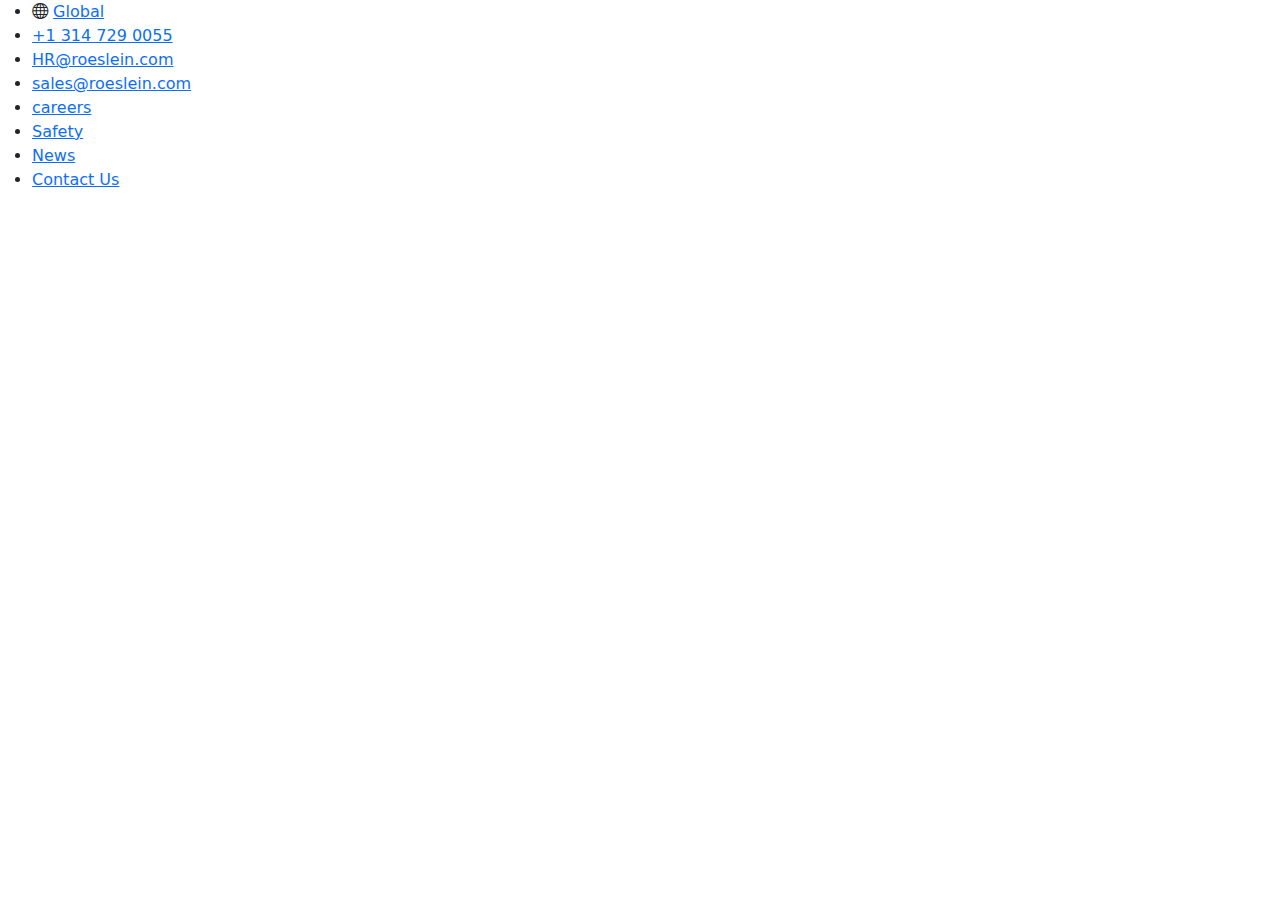
<file: index.html>
<!DOCTYPE html>
<html lang="en">
<head>
    <meta charset="UTF-8">
    <meta name="viewport" content="width=device-width, initial-scale=1.0">
    <title>roeslein</title>
    
    <link rel="stylesheet" href="https://cdn.jsdelivr.net/npm/bootstrap@5.0.2/dist/css/bootstrap.min.css">
    <!-- Bootstrap Font Icon CSS -->
    <link rel="stylesheet" href="https://cdn.jsdelivr.net/npm/bootstrap-icons@1.5.0/font/bootstrap-icons.css">


</head>
<body>
      <div class="top">
        <ul>
            <li>
               <i class="bi-globe"></i>
                <a class="b">Global</a>
            </li>
            <li>
                <a class="b">+1 314 729 0055</a>
            </li>
            <li>
                <a class="b" href="">HR@roeslein.com</a>
            </li>
            <li>
                <a class="b" href="">sales@roeslein.com</a>
            </li>
            <li>
                <a href=""> careers</a>
            </li>
            <li>
                <a href="">Safety</a>
            </li>
            <li>
                <a href="">News</a>
            </li>
            <li>
                <a href="">Contact Us</a>
            </li>
    
        </ul>
    </div>
   
    <script src="https://cdn.jsdelivr.net/npm/bootstrap@5.0.2/dist/js/bootstrap.bundle.min.js"></script>
</body>
</html>
</file>
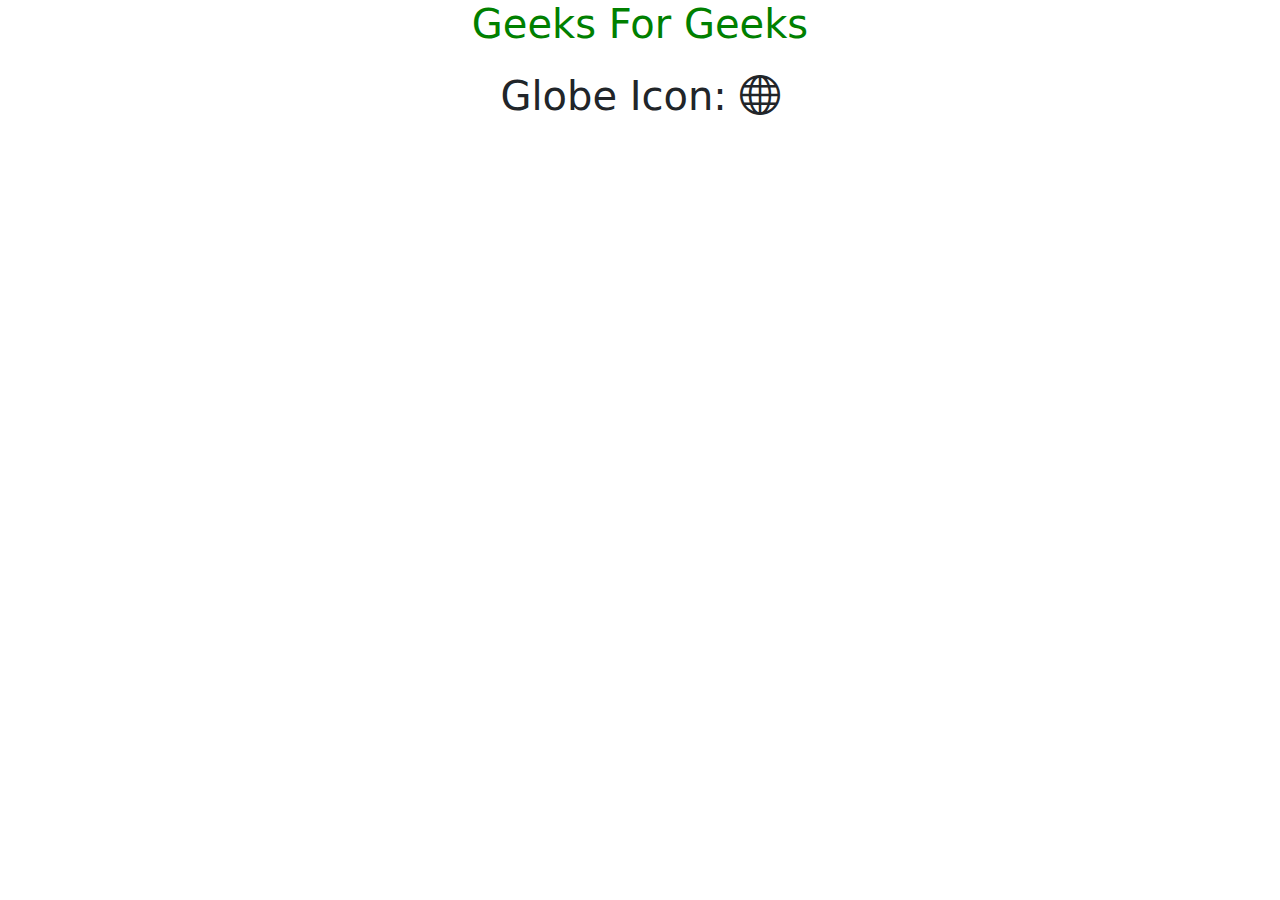
<file: icon.html>
<!DOCTYPE html>
<html lang="en">

<head>
    <meta charset="utf-8" />
    <meta name="viewport" content=
        "width=device-width, initial-scale=1" />

    <title>Bootstrap Icons in HTML</title>

    <!-- Bootstrap CSS -->
    <link rel="stylesheet" href=
"https://cdn.jsdelivr.net/npm/bootstrap@5.0.2/dist/css/bootstrap.min.css" />

    <!-- Bootstrap Font Icon CSS -->
    <link rel="stylesheet" href=
"https://cdn.jsdelivr.net/npm/bootstrap-icons@1.5.0/font/bootstrap-icons.css" />
</head>

<body>
    <center>
        <h1 style="color: green">
            Geeks For Geeks
        </h1>
        
        <h1 class="m-4">Globe Icon:
            <i class="bi-globe"></i>
        </h1>
    </center>
</body>



</html>
</file>
